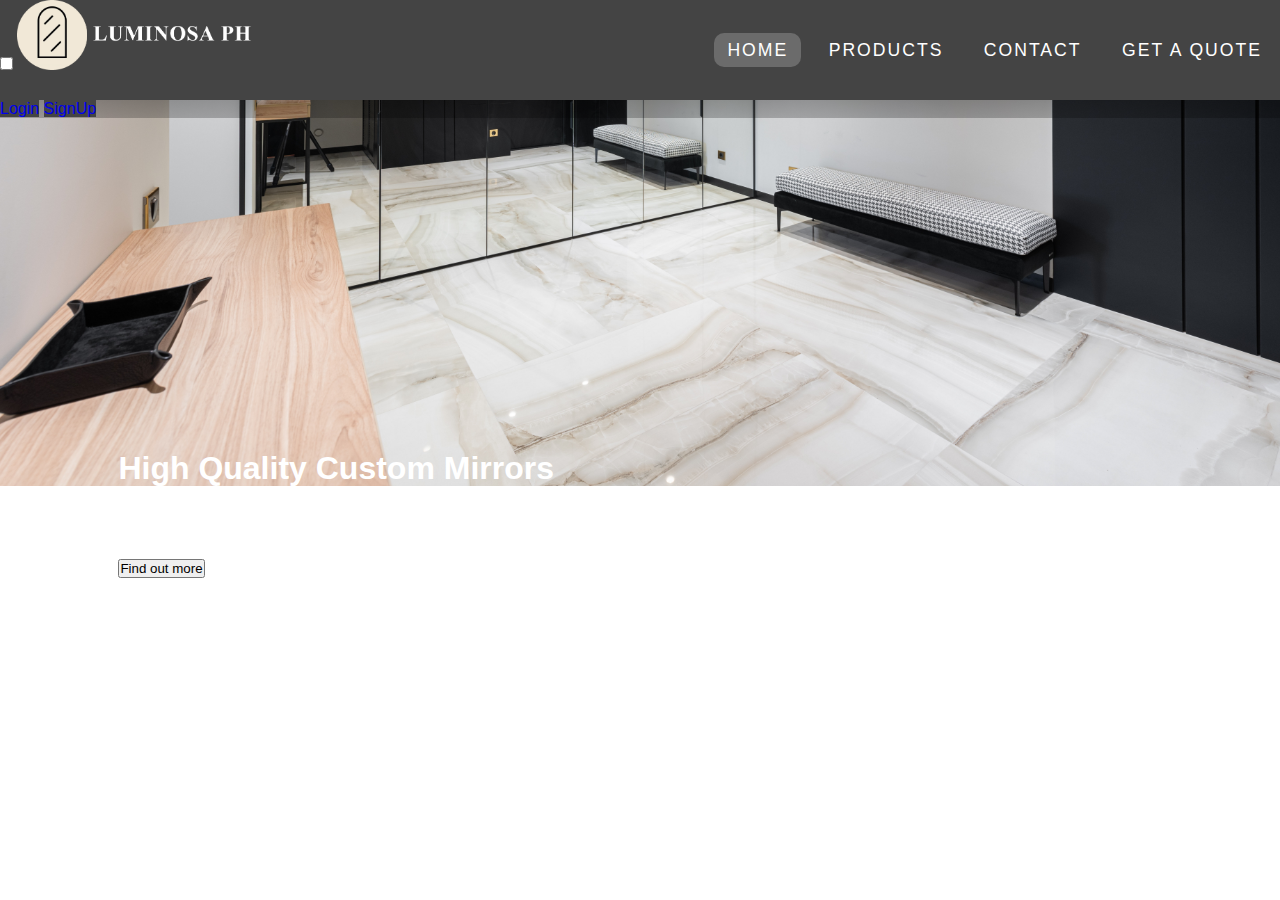
<file: index copy.html>
<!DOCTYPE html>
<html lang="en">
<head>
    <meta charset="UTF-8">
    <meta name="viewport" content="width=device-width, initial-scale=1.0">
    <link href="https://cdn.jsdelivr.net/npm/bootstrap@5.3.0/dist/css/bootstrap.min.css" rel="stylesheet" integrity="sha384-9ndCyUaIbzAi2FUVXJi0CjmCapSmO7SnpJef0486qhLnuZ2cdeRhO02iuK6FUUVM" crossorigin="anonymous">
    <link rel="icon" type="image/png" href="./assets/images/Logoname.png">
    <script src="https://cdn.jsdelivr.net/npm/bootstrap@5.3.0/dist/js/bootstrap.bundle.min.js" integrity="sha384-geWF76RCwLtnZ8qwWowPQNguL3RmwHVBC9FhGdlKrxdiJJigb/j/68SIy3Te4Bkz" crossorigin="anonymous"></script>
    <link rel="stylesheet" href="style-copy.css">
    <title>LuminosaPH</title>

</head>
<body class="vh-100 overflow-hidden">

<!-- Navbar Redo -->

<section id="navbar-section">
  <div class="container-fluid navbar-container">
  <nav class="container">
    <input type="checkbox" id="check">
    <label for="check" class="check-btn">
      <i class="fas fa-bars"></i>
    </label>
    <label for="logo" class="logo"><img src="./assets/images/namelogo-1.png" alt="name-logo" height="70px" ></label>
    <ul>
      <li><a class="active" href="">Home</a></li>
      <li><a href="">Products</a></li>
      <li><a href="">Contact</a></li>
      <li><a href="">Get a quote</a></li>
    </ul>
  </nav>
  </div>
</section>







      <!--Login SignUp-->
    <div class="d-flex justify-content-center align-items-center gap-3">
      <a href="#" class="text-white text-decoration-none px-3 py-1 rounded-4" style="background-color: #444;">Login</a>
      <a href="#" class="text-white text-decoration-none px-3 py-1 rounded-4" style="background-color: #444;">SignUp</a>
    </div>


    </div>
  </div>
</nav>

<div class="row">
  <div class="container content" >
    <h1 class="description mx-100">High Quality Custom Mirrors</h1>
    <p class="greeting">Lorem ipsum dolor sit amet, consectetur adipiscing elit, sed do eiusmod tempor incididunt ut labore et dolore magna aliqua. Sit amet aliquam id diam maecenas. Ante metus dictum at tempor commodo ullamcorper a lacus.</p>
    <a href="products.html"><button class="btn info btn-dark" onclick="">Find out more</button>
    </a>
  </div>
  
</div>




<!-- Title
<nav class="navbar navbar-expand-lg navbar-light fixed-top">
    <a class="logo mx-3 my-3" href="http://127.0.0.1:3000/LuminosaPH/index.html"><img src="./assets/images/Logo.png" alt="Logo" width="50" height="50"></a>
    <button class="navbar-toggler" type="button" data-bs-toggle="collapse" data-bs-target="#navbarTogglerDemo02" aria-controls="navbarTogglerDemo02" aria-expanded="false" aria-label="Toggle navigation">
      <span class="navbar-toggler-icon"></span>
    </button>
    <div class="collapse navbar-collapse" id="navbarTogglerDemo02">
      <ul class="itemlist navbar-nav ms-auto">
        <li class="item nav-item"><a href="#Home" class="nav-link">Home</a></li>
        <li class="item nav-item"><a href="#About" class="nav-link">About</a></li>
        <li class="item nav-item"><a href="#Contact" class="nav-link">Contact</a></li>
        <li class="item nav-item"><a href="#Get a Quote" class="nav-link">Get a Quote</a></li>
      </ul>
    </div>
  </nav>


-->

<!--Carousel
<div class="container carousel">
  <div id="carouselExampleAutoplaying" class="carousel slide" data-bs-ride="carousel">
    <div class="carousel-inner">
      <div class="carousel-item active">
        <img src="./assets/images/products/samples/img-1.jpg" class="d-block w-100" alt="...">
        <div class="carousel-caption d-none d-md-block">
          <h5>First slide label</h5>
          <p>Some representative placeholder content for the first slide.</p>
        </div>
      </div>
      <div class="carousel-item">
        <img src="./assets/images/products/samples/img-2.jpg" class="d-block w-100" alt="...">
        <div class="carousel-caption d-none d-md-block">
          <h5>First slide label</h5>
          <p>Some representative placeholder content for the first slide.</p>
        </div>
      </div>
      <div class="carousel-item">
        <img src="./assets/images/products/samples/img-3.jpg" class="d-block w-100" alt="...">
        <div class="carousel-caption d-none d-md-block">
          <h5>First slide label</h5>
          <p>Some representative placeholder content for the first slide.</p>
        </div>
      </div>
      <div class="carousel-item">
        <img src="./assets/images/products/samples/img-4.jpg" class="d-block w-100" alt="...">
        <div class="carousel-caption d-none d-md-block">
          <h5>First slide label</h5>
          <p>Some representative placeholder content for the first slide.</p>
        </div>
      </div>
    </div>
    <button class="carousel-control-prev" type="button" data-bs-target="#carouselExampleAutoplaying" data-bs-slide="prev">
      <span class="carousel-control-prev-icon" aria-hidden="true"></span>
      <span class="visually-hidden">Previous</span>
    </button>
    <button class="carousel-control-next" type="button" data-bs-target="#carouselExampleAutoplaying" data-bs-slide="next">
      <span class="carousel-control-next-icon" aria-hidden="true"></span>
      <span class="visually-hidden">Next</span>
    </button>
  </div>

</div>
-->


<!--Products
  <div class="carousel-item">
    <img src="./assets/images/products/img-1.jpg" alt="img-1">
    <img src="./assets/images/products/img-2.jpg" alt="img-2">
    <img src="./assets/images/products/img-3.jpg" alt="img-3">
    <img src="./assets/images/products/img-4.jpg" alt="img-4">
    <img src="./assets/images/products/img-5.jpg" alt="img-5">
    <img src="./assets/images/products/img-6.jpg" alt="img-6">
    <img src="./assets/images/products/img-7.jpg" alt="img-7">

    <div class="carousel-caption d-none d-md-block">
      <h5>...</h5>
      <p>...</p>
    </div>
  </div>

-->

<!--Footer

<footer class="footer d-flex flex-wrap justify-content-between align-items-center py-3 my-4 border-top">
  <div class="col-md-4 d-flex align-items-center">
    <a href="/" class="mb-3 me-2 mb-md-0 text-muted text-decoration-none lh-1">
      <svg class="bi" width="30" height="24"><use xlink:href="#bootstrap"></use></svg>
    </a>
    <span class="mb-3 mb-md-0 text-muted">© 2022 Company, Inc</span>
  </div>

  <ul class="icons nav col-md-4 justify-content-end list-unstyled d-flex">
    <li class="ms-3"><a class="text-muted" href="#"><svg xmlns="http://www.w3.org/2000/svg" width="2.5rem" height="2.5rem" fill="currentColor" class="bi bi-twitter" viewBox="0 0 16 16">
      <path d="M5.026 15c6.038 0 9.341-5.003 9.341-9.334 0-.14 0-.282-.006-.422A6.685 6.685 0 0 0 16 3.542a6.658 6.658 0 0 1-1.889.518 3.301 3.301 0 0 0 1.447-1.817 6.533 6.533 0 0 1-2.087.793A3.286 3.286 0 0 0 7.875 6.03a9.325 9.325 0 0 1-6.767-3.429 3.289 3.289 0 0 0 1.018 4.382A3.323 3.323 0 0 1 .64 6.575v.045a3.288 3.288 0 0 0 2.632 3.218 3.203 3.203 0 0 1-.865.115 3.23 3.23 0 0 1-.614-.057 3.283 3.283 0 0 0 3.067 2.277A6.588 6.588 0 0 1 .78 13.58a6.32 6.32 0 0 1-.78-.045A9.344 9.344 0 0 0 5.026 15z"/>
    </svg></a></li>
    
    <li class="ms-3"><a class="text-muted" href="https://www.instagram.com/_shailajavier/"><svg xmlns="http://www.w3.org/2000/svg" width="2.5rem" height="2.5rem" fill="currentColor" class="bi bi-instagram" viewBox="0 0 16 16">
      <path d="M8 0C5.829 0 5.556.01 4.703.048 3.85.088 3.269.222 2.76.42a3.917 3.917 0 0 0-1.417.923A3.927 3.927 0 0 0 .42 2.76C.222 3.268.087 3.85.048 4.7.01 5.555 0 5.827 0 8.001c0 2.172.01 2.444.048 3.297.04.852.174 1.433.372 1.942.205.526.478.972.923 1.417.444.445.89.719 1.416.923.51.198 1.09.333 1.942.372C5.555 15.99 5.827 16 8 16s2.444-.01 3.298-.048c.851-.04 1.434-.174 1.943-.372a3.916 3.916 0 0 0 1.416-.923c.445-.445.718-.891.923-1.417.197-.509.332-1.09.372-1.942C15.99 10.445 16 10.173 16 8s-.01-2.445-.048-3.299c-.04-.851-.175-1.433-.372-1.941a3.926 3.926 0 0 0-.923-1.417A3.911 3.911 0 0 0 13.24.42c-.51-.198-1.092-.333-1.943-.372C10.443.01 10.172 0 7.998 0h.003zm-.717 1.442h.718c2.136 0 2.389.007 3.232.046.78.035 1.204.166 1.486.275.373.145.64.319.92.599.28.28.453.546.598.92.11.281.24.705.275 1.485.039.843.047 1.096.047 3.231s-.008 2.389-.047 3.232c-.035.78-.166 1.203-.275 1.485a2.47 2.47 0 0 1-.599.919c-.28.28-.546.453-.92.598-.28.11-.704.24-1.485.276-.843.038-1.096.047-3.232.047s-2.39-.009-3.233-.047c-.78-.036-1.203-.166-1.485-.276a2.478 2.478 0 0 1-.92-.598 2.48 2.48 0 0 1-.6-.92c-.109-.281-.24-.705-.275-1.485-.038-.843-.046-1.096-.046-3.233 0-2.136.008-2.388.046-3.231.036-.78.166-1.204.276-1.486.145-.373.319-.64.599-.92.28-.28.546-.453.92-.598.282-.11.705-.24 1.485-.276.738-.034 1.024-.044 2.515-.045v.002zm4.988 1.328a.96.96 0 1 0 0 1.92.96.96 0 0 0 0-1.92zm-4.27 1.122a4.109 4.109 0 1 0 0 8.217 4.109 4.109 0 0 0 0-8.217zm0 1.441a2.667 2.667 0 1 1 0 5.334 2.667 2.667 0 0 1 0-5.334z"/>
    </svg></a></li>
    
    <li class="ms-3"><a class="text-muted" href="https://www.facebook.com/sdjavierrr"><svg xmlns="http://www.w3.org/2000/svg" width="2.5rem" height="2.5rem" fill="currentColor" class="bi bi-facebook" viewBox="0 0 16 16">
      <path d="M16 8.049c0-4.446-3.582-8.05-8-8.05C3.58 0-.002 3.603-.002 8.05c0 4.017 2.926 7.347 6.75 7.951v-5.625h-2.03V8.05H6.75V6.275c0-2.017 1.195-3.131 3.022-3.131.876 0 1.791.157 1.791.157v1.98h-1.009c-.993 0-1.303.621-1.303 1.258v1.51h2.218l-.354 2.326H9.25V16c3.824-.604 6.75-3.934 6.75-7.951z"/>
    </svg></a></li>
  </ul> 
</footer>

-->






</body>
</html>
</file>
<file: style-copy.css>
* {
    padding: 0px;
    margin: 0px;
    text-decoration: none;
    list-style: none;
    box-sizing: border-box;

}

body {
    background-image: linear-gradient(rgba(0,0,0,0.75),rgba(87, 87, 87, 0.349)),url(./assets/images/heropage1.jpg);
    background-blend-mode: multiply;
    background-position: center;
    background-size: cover;
    background-repeat: no-repeat;
    font-family: 'Poppins', sans-serif;
}

a {
    text-decoration: none;
}

/*navbar*/

nav, .navbar-container {
    height: 100px;
    width: 100%;
    background-color: #444;
    position: fixed top;

}

.logo {
    margin-top: 12.5px;
}


nav ul {
    float: right;
}

nav ul li {
    display: inline-block;
    line-height: 100px;
    margin: 0 5px;
}

nav ul li a {
    color: #fff;
    text-transform: uppercase;
    letter-spacing: 2px;
    font-size: 1.1rem;
    padding: 7px 13px;
    border-radius: 10px;
}

a.active,a:hover {
    background: #6b6b6b;
    transform: .5s;
}

.checkbtn {
    color: white;
    font-size: 100px;
    float: right;
}








/*content*/

.content {
    width: 35%;
    position: absolute;
    top: 50%;
    left: 18%;
    transform: translateY(-50%);
    transform: translateX(-25%);
    word-wrap: break-word;
    color: #fff;
}
</file>
